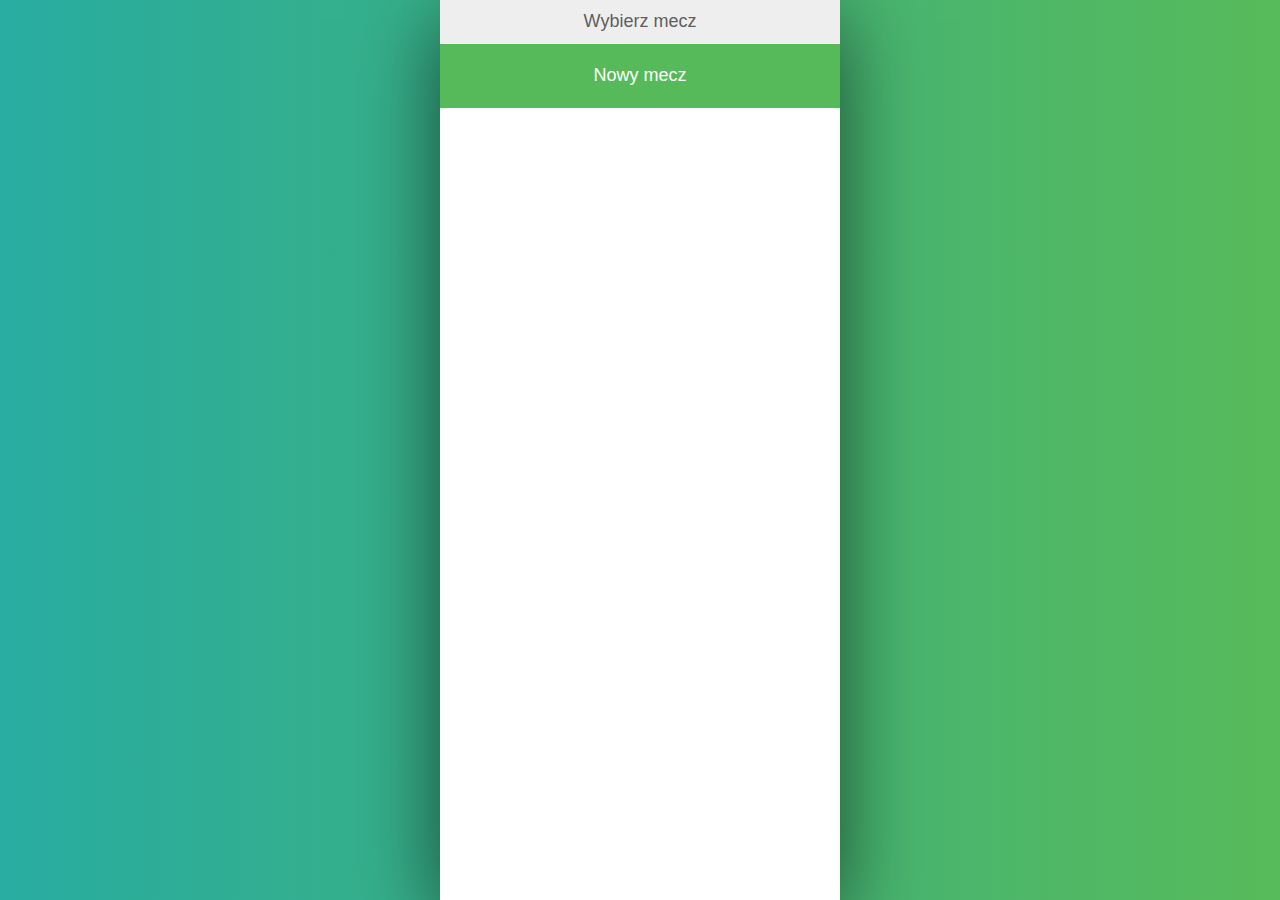
<file: index.html>
<!DOCTYPE html>

<html>
  <head>
      <meta charset="utf-8">
      <title>Karta sędziego</title>
      <meta name=description content="Karta siędziego.">
      <meta name="application-name" content="Karta sędziego" />
      <meta name="viewport" content="width=device-width, initial-scale=1">
      <link rel="manifest" href="manifest.json">
      <meta http-equiv="X-UA-Compatible" content="IE=edge">
      <meta name=mobile-web-app-capable content=yes>
      <meta name=apple-mobile-web-app-capable content=yes>
      <meta name=application-name content="Referee">
      <meta name=apple-mobile-web-app-status-bar-style content=white>
      <meta name=apple-mobile-web-app-title content="Referee">
      <link rel=icon sizes=192x192 href=img/icon_192.png>
      <link rel=apple-touch-icon href=img/icon_192.png>
      <meta name=msapplication-TileImage content=img/icon_144.png>
      <meta name=msapplication-TileColor content=#2196F3>
      <meta name="theme-color" content="#ffffff">
      <link href="css/style.css" rel="stylesheet">
  </head>
  <body>
    <div class="wrapper">
      <div class="wrapper__inner">

        <!-- Loader -->
        <div class="loadscreen">
            <div class="loader"></div>
        </div>

        <!-- Match select -->
        <div class="screen matchlistscreen disabled">
          <div class="title">Wybierz mecz</div>
          <div class="matcheslist">
              <button class="newmatch green">Nowy mecz</button>
          </div>
        </div>

        <!-- New match -->
        <div class="screen newmatchscreen disabled">
          <div class="title">
            <button class="return">&laquo;</button>
            <div>Wybierz drużyny</div>
          </div>
          <div class="teamlist">
            <form>
              <label>Drużyna 1</label><select class="team1"><option disabled selected></option></select>
              <label>Drużyna 2</label><select class="team2"><option disabled selected></option></select>
              <label>Sędzia</label><input type="text" class="referee" />
            </form>
            <button class="addnewmatch green">Dodaj</button>
          </div>
        </div>

        <!-- Confirm delete -->
        <div class="screen confirmdeletescreen disabled">
          <div class="title">
            <button class="return">&laquo;</button>
            <div></div>
            <div style="clear: left"></div>
          </div>
          <div class="teamlist">
            <p>Na pewno chcesz usunąć?</p>
          </div>
          <button class="confirmdelete red">Usuń</button>
        </div>

        <!-- Confirm delete -->
        <div class="screen confirmgoaldeletescreen disabled">
          <div class="title">
            <button class="return">&laquo;</button>
            <div></div>
            <div style="clear: left"></div>
          </div>
          <div class="teamlist">
            <p>Na pewno chcesz usunąć?</p>
          </div>
          <button class="confirmgoaldelete red">Usuń</button>
        </div>

        <!-- Confirm delete -->
        <div class="screen confirmcarddeletescreen disabled">
          <div class="title">
            <button class="return">&laquo;</button>
            <div></div>
            <div style="clear: left"></div>
          </div>
          <div class="teamlist">
            <p>Na pewno chcesz usunąć?</p>
          </div>
          <button class="confirmcarddelete red">Usuń</button>
        </div>

        <!-- Goal -->
        <div class="screen goalscreen disabled">
          <div class="title">
            <button class="return">&laquo;</button>
            <div>Gol</div>
            <div style="clear: left"></div>
          </div>
          <div class="teamlist">
            <form>
              <label>Drużyna</label><select class="goalteam"><option disabled selected></option></select>
              <label>Gracz</label><select class="goalplayer"><option disabled selected></option></select>
              <div class="opponentPlayer disabled">
                <label>Gracz</label><select class="opponentPlayer"><option disabled selected></option></select>
              </div>
              </form>
          </div>
          <button class="addgoal green">OK</button>
          <button class="deletegoal red">Usuń</button>
        </div>

        <!-- Card -->
        <div class="screen cardscreen disabled">
          <div class="title">
            <button class="return">&laquo;</button>
            <div>Kara</div>
            <div style="clear: left"></div>
          </div>
          <div class="teamlist">
            <form>
                <label>Kara</label><select class="cardtype">
                  <option disabled selected></option>
                  <option>Żółta kartka</option>
                  <option>Czerwona kartka</option>
                  <option>Kara 10 min</option>
                  <option>Kara 5 min</option>
                  <option>Kara 2 min</option>
                </select>
              <label>Drużyna</label><select class="cardteam"><option disabled selected></option></select>
              <label>Gracz</label><select class="cardplayer"><option disabled selected></option></select>
              </form>
          </div>
          <button class="addcard green">OK</button>
          <button class="deletecard red">Usuń</button>
        </div>

        <!-- Send email -->
        <div class="screen emailscreen disabled">
            <div class="title">
              <button class="return">&laquo;</button>
              <div>Wyślij mecz</div>
              <div style="clear: left"></div>
            </div>
            <div class="teamlist">
              <form>
              </form>
            </div>
            <button class="sendemail green">Wyślij</button>
        </div>

        <!-- Sending email screen -->
        <div class="screen emailprogressscreen disabled">
            <div class="title">
                <button class="return">&laquo;</button>
                <div>Wysyłanie</div>
            </div>
            <div class="teamlist">
              <div class="loaderscreen">
                <div class="loader"></div>
                <div class="error disabled">Wystąpił problem podczas wysyłania.</div>
              </div>
            </div>
        </div>

        <!-- Team checklist screen -->
        <div class="screen teamchecklistscreen disabled">
          <div class="title">
            <button class="return">&laquo;</button>
            <div>Skład drużyn</div>
            <div style="clear: left"></div>
          </div>
          <div class="teamlist">
            <form class="team1"></form>
            <form class="team2"></form>
          </div>
          <button class="ok green">OK</button>
        </div>

        <!-- Gameplay -->
        <div class="screen gameplayscreen disabled">
          <!-- Title bar -->
          <div class="title">
              <button class="return">&laquo;</button>
              <div>Mecz</div>
              <div style="clear: left"></div>
          </div>
          <!-- Teams -->
          <div class="teams">
            <div id="team1" class="team field"><div>FC PROSKOWO</div></div>
            <div class="result field"><div>0:0</div></div>
            <div id="team2" class="team field"><div>Lyon</div></div>
            <div style="clear: left"></div>
          </div>
          <!-- Controls -->
          <div class="controls">
          <p class="timer">00:00</p>
          <!-- Start -->
          <button class="start">
              <svg style="width:72px;height:72px" viewBox="0 0 24 24">
                  <path fill="#ffffff" d="M10,16.5V7.5L16,12M12,2A10,10 0 0,0 2,12A10,10 0 0,0 12,22A10,10 0 0,0 22,12A10,10 0 0,0 12,2Z" />
              </svg>
          </button>
          <!-- Stop -->
          <button class="stop disabled">
              <svg style="width:72px;height:72px" viewBox="0 0 24 24">
                  <path fill="#ffffff" d="M15,16H13V8H15M11,16H9V8H11M12,2A10,10 0 0,0 2,12A10,10 0 0,0 12,22A10,10 0 0,0 22,12A10,10 0 0,0 12,2Z" />
              </svg>
          </button>
          <!-- Goal -->
          <button class="goal button-half inactive">
            <svg style="width:72px;height:72px" viewBox="0 0 24 24">
                <path fill="#ffffff" d="M12,2A10,10 0 0,0 2,12A10,10 0 0,0 12,22A10,10 0 0,0 22,12A10,10 0 0,0 12,2M12,3C13.76,3 15.4,3.53 16.78,4.41L16.5,5H13L12,5L10.28,4.16L10.63,3.13C11.08,3.05 11.53,3 12,3M9.53,3.38L9.19,4.41L6.63,5.69L5.38,5.94C6.5,4.73 7.92,3.84 9.53,3.38M13,6H16L18.69,9.59L17.44,12.16L14.81,12.78L11.53,8.94L13,6M6.16,6.66L7,10L5.78,13.06L3.22,13.94C3.08,13.31 3,12.67 3,12C3,10.1 3.59,8.36 4.59,6.91L6.16,6.66M20.56,9.22C20.85,10.09 21,11.03 21,12C21,13.44 20.63,14.79 20.03,16H19L18.16,12.66L19.66,9.66L20.56,9.22M8,10H11L13.81,13.28L12,16L8.84,16.78L6.53,13.69L8,10M12,17L15,19L14.13,20.72C13.44,20.88 12.73,21 12,21C10.25,21 8.63,20.5 7.25,19.63L8.41,17.91L12,17M19,17H19.5C18.5,18.5 17,19.67 15.31,20.34L16,19L19,17Z" />
            </svg>
          </button>
          <!-- Card -->
          <button class="card button-half inactive">
            <svg style="width:72px;height:72px" viewBox="0 0 24 24">
                <path fill="#ffffff" d="M21.47,4.35L20.13,3.79V12.82L22.56,6.96C22.97,5.94 22.5,4.77 21.47,4.35M1.97,8.05L6.93,20C7.24,20.77 7.97,21.24 8.74,21.26C9,21.26 9.27,21.21 9.53,21.1L16.9,18.05C17.65,17.74 18.11,17 18.13,16.26C18.14,16 18.09,15.71 18,15.45L13,3.5C12.71,2.73 11.97,2.26 11.19,2.25C10.93,2.25 10.67,2.31 10.42,2.4L3.06,5.45C2.04,5.87 1.55,7.04 1.97,8.05M18.12,4.25A2,2 0 0,0 16.12,2.25H14.67L18.12,10.59" />
            </svg>
          </button>
          <div style="clear: left"></div>
        </div>
          <!-- Events -->
          <div class="events">
          </div>
          <!-- Referee name -->
          <div class="refereeName">
            Sędzia: <span id="refereeName" class=""></span>
          </div>
          <!-- Notes -->
          <div class="notes">
            <textarea class="matchnotes" rows="6" cols="50">Uwagi:
            </textarea>
          </div>
          <!-- Controls -->
          <div class="controls">
              <!-- Team -->
              <button class="teamChecklist inactive">
                <svg style="width:72px;height:72px" fill="#ffffff" width="72" height="72" viewBox="0 0 24 24" xmlns="http://www.w3.org/2000/svg">
                  <path d="M16 17V19H2V17S2 13 9 13 16 17 16 17M12.5 7.5A3.5 3.5 0 1 0 9 11A3.5 3.5 0 0 0 12.5 7.5M15.94 13A5.32 5.32 0 0 1 18 17V19H22V17S22 13.37 15.94 13M15 4A3.39 3.39 0 0 0 13.07 4.59A5 5 0 0 1 13.07 10.41A3.39 3.39 0 0 0 15 11A3.5 3.5 0 0 0 15 4Z" />
                </svg>
              </button>
              <!-- Email -->
              <button class="email inactive">
                <svg style="width:72px;height:72px" fill="#ffffff" height="72" viewBox="0 0 24 24" width="72" xmlns="http://www.w3.org/2000/svg">
                  <path d="M20 4H4c-1.1 0-1.99.9-1.99 2L2 18c0 1.1.9 2 2 2h16c1.1 0 2-.9 2-2V6c0-1.1-.9-2-2-2zm0 4l-8 5-8-5V6l8 5 8-5v2z"/>
                  <path d="M0 0h24v24H0z" fill="none"/>
                </svg>
              </button>
              <!-- Download -->
              <button class="download inactive">
                <svg style="width:72px;height:72px" fill="#ffffff" height="72" viewBox="0 0 24 24" width="72" xmlns="http://www.w3.org/2000/svg">
                  <path d="M19 9h-4V3H9v6H5l7 7 7-7zM5 18v2h14v-2H5z"/>
                  <path d="M0 0h24v24H0z" fill="none"/>
              </svg>
              </button>
              <!-- Delete -->
              <button class="delete inactive">
                  <svg style="width:72px;height:72px" fill="#ffffff" viewBox="0 0 24 24" xmlns="http://www.w3.org/2000/svg">
                    <path d="M0 0h24v24H0V0z" fill="none"/>
                    <path d="M6 19c0 1.1.9 2 2 2h8c1.1 0 2-.9 2-2V7H6v12zm2.46-7.12l1.41-1.41L12 12.59l2.12-2.12 1.41 1.41L13.41 14l2.12 2.12-1.41 1.41L12 15.41l-2.12 2.12-1.41-1.41L10.59 14l-2.13-2.12zM15.5 4l-1-1h-5l-1 1H5v2h14V4z"/>
                    <path d="M0 0h24v24H0z" fill="none"/>
                </svg>
              </button>
          </div>
          <div style="clear: left"></div>
        </div>
      </div>
    </div>

    <script src="js/jquery.min.js"></script>
    <script src="js/email.js"></script>
    <script src="js/download.js"></script>
    <script src="js/referee.js"></script>
  </body>
</html>
</file>
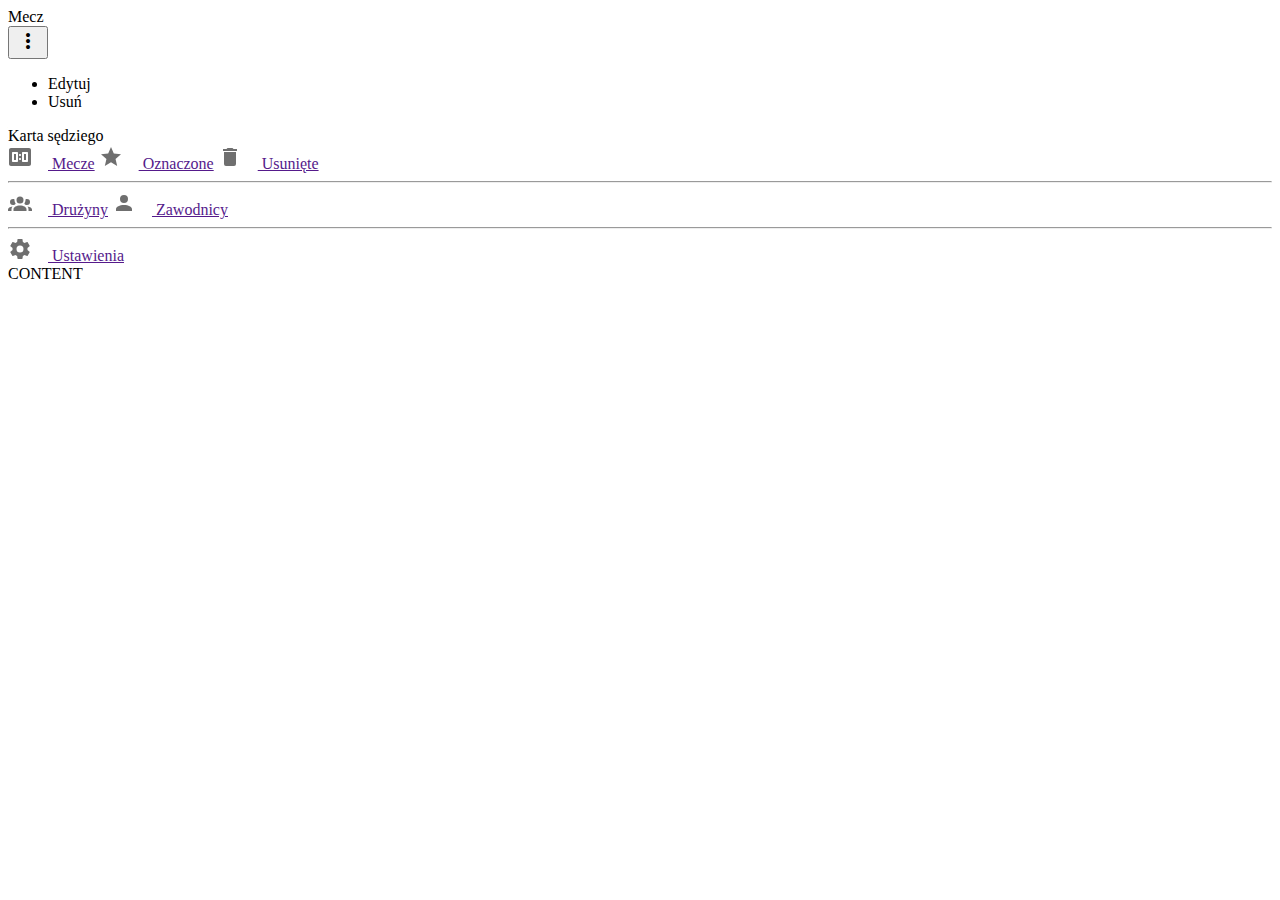
<file: v2/rc mdl match.html>
<!DOCTYPE html>
<html>
  <head>
      <meta http-equiv="Content-Type" content="text/html; charset=UTF-8"/>
      <meta name="viewport" content="width=device-width, initial-scale=1"/>
      <title>Karta sędziego</title>
      <link rel="manifest" href="manifest.json">

      <!-- Material Design Lite -->
      <link rel="stylesheet" href="https://fonts.googleapis.com/icon?family=Material+Icons">
      <link rel="stylesheet" href="https://code.getmdl.io/1.3.0/material.indigo-pink.min.css">
      <script defer src="https://code.getmdl.io/1.3.0/material.min.js"></script>

      <style type="text/css">
.mdl-navigation .material-icons {
  color: #6f6f6f;
}


.mdl-navigation svg {
  padding-right: 16px;
  fill:#6f6f6f;
}

.column {
  float: left;
  width: 25%;
  text-align: center;
  padding: 10px 0;
  color: white;
  opacity: 0.5;
  fill: white;
}


.bottom-nav .column.is-active {
  opacity: 1;
}

/* Clear floats after the columns */
.row:after {
  content: "";
  display: table;
  clear: both;
}


      </style>
  </head>
  <body>

<div class="mdl-layout mdl-js-layout mdl-layout--fixed-drawer mdl-layout--fixed-header">

  <!-- Header -->
  <header class="mdl-layout__header">
    <div class="mdl-layout__header-row">
      <span class="mdl-layout-title">Mecz</span>
      <div class="mdl-layout-spacer"></div>

      <button class="android-more-button mdl-button mdl-js-button mdl-button--icon mdl-js-ripple-effect" id="more-button">
        <i class="material-icons">more_vert</i>
      </button>
      <ul class="mdl-menu mdl-js-menu mdl-menu--bottom-right mdl-js-ripple-effect" for="more-button">
        <li class="mdl-menu__item">Edytuj</li>
        <li class="mdl-menu__item">Usuń</li>
      </ul>
    </div>
  </header>

  <!-- Drawer -->
  <div class="mdl-layout__drawer">
    <span class="mdl-layout-title">Karta sędziego</span>
    <nav class="mdl-navigation">
      <a class="mdl-navigation__link" href="">
        <!-- Scoreboard icon-->
        <svg xmlns="http://www.w3.org/2000/svg" xmlns:xlink="http://www.w3.org/1999/xlink" version="1.1" width="24" height="24" viewBox="0 0 24 24"><path d="M6 9H8V15H6V9M16 9H18V15H16V9M21 3C22.1 3 23 3.9 23 5V19C23 20.1 22.1 21 21 21H3C1.9 21 1 20.1 1 19V5C1 3.9 1.9 3 3 3H21M5 7C4.4 7 4 7.4 4 8V16C4 16.6 4.4 17 5 17H9C9.6 17 10 16.6 10 16V8C10 7.4 9.6 7 9 7H5M15 7C14.4 7 14 7.4 14 8V16C14 16.6 14.4 17 15 17H19C19.6 17 20 16.6 20 16V8C20 7.4 19.6 7 19 7H15M12 11C12.6 11 13 10.6 13 10C13 9.4 12.6 9 12 9C11.4 9 11 9.4 11 10C11 10.6 11.4 11 12 11M12 15C12.6 15 13 14.6 13 14C13 13.4 12.6 13 12 13C11.4 13 11 13.4 11 14C11 14.6 11.4 15 12 15Z" /></svg>
        Mecze</a>
      <a class="mdl-navigation__link" href="">
        <!-- Star icon -->
        <svg xmlns="http://www.w3.org/2000/svg" xmlns:xlink="http://www.w3.org/1999/xlink" version="1.1" width="24" height="24" viewBox="0 0 24 24"><path d="M12,17.27L18.18,21L16.54,13.97L22,9.24L14.81,8.62L12,2L9.19,8.62L2,9.24L7.45,13.97L5.82,21L12,17.27Z" /></svg>
        Oznaczone</a>
      <a class="mdl-navigation__link" href="">
        <!-- Delete icon -->
        <svg xmlns="http://www.w3.org/2000/svg" xmlns:xlink="http://www.w3.org/1999/xlink" version="1.1" width="24" height="24" viewBox="0 0 24 24"><path d="M19,4H15.5L14.5,3H9.5L8.5,4H5V6H19M6,19A2,2 0 0,0 8,21H16A2,2 0 0,0 18,19V7H6V19Z" /></svg>
        Usunięte
      </a>
      <hr>
      <a class="mdl-navigation__link" href="">
        <!-- Account group icon -->
        <svg xmlns="http://www.w3.org/2000/svg" xmlns:xlink="http://www.w3.org/1999/xlink" version="1.1" width="24" height="24" viewBox="0 0 24 24"><path d="M12,5.5A3.5,3.5 0 0,1 15.5,9A3.5,3.5 0 0,1 12,12.5A3.5,3.5 0 0,1 8.5,9A3.5,3.5 0 0,1 12,5.5M5,8C5.56,8 6.08,8.15 6.53,8.42C6.38,9.85 6.8,11.27 7.66,12.38C7.16,13.34 6.16,14 5,14A3,3 0 0,1 2,11A3,3 0 0,1 5,8M19,8A3,3 0 0,1 22,11A3,3 0 0,1 19,14C17.84,14 16.84,13.34 16.34,12.38C17.2,11.27 17.62,9.85 17.47,8.42C17.92,8.15 18.44,8 19,8M5.5,18.25C5.5,16.18 8.41,14.5 12,14.5C15.59,14.5 18.5,16.18 18.5,18.25V20H5.5V18.25M0,20V18.5C0,17.11 1.89,15.94 4.45,15.6C3.86,16.28 3.5,17.22 3.5,18.25V20H0M24,20H20.5V18.25C20.5,17.22 20.14,16.28 19.55,15.6C22.11,15.94 24,17.11 24,18.5V20Z" /></svg>
        Drużyny</a>
      <a class="mdl-navigation__link" href="">
        <!-- Account icon -->
        <svg xmlns="http://www.w3.org/2000/svg" xmlns:xlink="http://www.w3.org/1999/xlink" version="1.1" width="24" height="24" viewBox="0 0 24 24"><path d="M12,4A4,4 0 0,1 16,8A4,4 0 0,1 12,12A4,4 0 0,1 8,8A4,4 0 0,1 12,4M12,14C16.42,14 20,15.79 20,18V20H4V18C4,15.79 7.58,14 12,14Z" /></svg>
        Zawodnicy</a>
      <hr>
      <a class="mdl-navigation__link" href="">
        <!-- Settings icon -->
        <svg xmlns="http://www.w3.org/2000/svg" xmlns:xlink="http://www.w3.org/1999/xlink" version="1.1" width="24" height="24" viewBox="0 0 24 24"><path d="M12,15.5A3.5,3.5 0 0,1 8.5,12A3.5,3.5 0 0,1 12,8.5A3.5,3.5 0 0,1 15.5,12A3.5,3.5 0 0,1 12,15.5M19.43,12.97C19.47,12.65 19.5,12.33 19.5,12C19.5,11.67 19.47,11.34 19.43,11L21.54,9.37C21.73,9.22 21.78,8.95 21.66,8.73L19.66,5.27C19.54,5.05 19.27,4.96 19.05,5.05L16.56,6.05C16.04,5.66 15.5,5.32 14.87,5.07L14.5,2.42C14.46,2.18 14.25,2 14,2H10C9.75,2 9.54,2.18 9.5,2.42L9.13,5.07C8.5,5.32 7.96,5.66 7.44,6.05L4.95,5.05C4.73,4.96 4.46,5.05 4.34,5.27L2.34,8.73C2.21,8.95 2.27,9.22 2.46,9.37L4.57,11C4.53,11.34 4.5,11.67 4.5,12C4.5,12.33 4.53,12.65 4.57,12.97L2.46,14.63C2.27,14.78 2.21,15.05 2.34,15.27L4.34,18.73C4.46,18.95 4.73,19.03 4.95,18.95L7.44,17.94C7.96,18.34 8.5,18.68 9.13,18.93L9.5,21.58C9.54,21.82 9.75,22 10,22H14C14.25,22 14.46,21.82 14.5,21.58L14.87,18.93C15.5,18.67 16.04,18.34 16.56,17.94L19.05,18.95C19.27,19.03 19.54,18.95 19.66,18.73L21.66,15.27C21.78,15.05 21.73,14.78 21.54,14.63L19.43,12.97Z" /></svg>
        Ustawienia
      </a>
    </nav>
  </div>

  <!-- Content -->
  <main class="mdl-layout__content">
    <div class="page-content">
      CONTENT
    </div>
  </main>

  <div class="bottom-nav mdl-layout__header">

    <div class="row">
      <div class="column is-active">
        <svg xmlns="http://www.w3.org/2000/svg" xmlns:xlink="http://www.w3.org/1999/xlink" version="1.1" width="24" height="24" viewBox="0 0 24 24"><path d="M12,20A7,7 0 0,1 5,13A7,7 0 0,1 12,6A7,7 0 0,1 19,13A7,7 0 0,1 12,20M19.03,7.39L20.45,5.97C20,5.46 19.55,5 19.04,4.56L17.62,6C16.07,4.74 14.12,4 12,4A9,9 0 0,0 3,13A9,9 0 0,0 12,22C17,22 21,17.97 21,13C21,10.88 20.26,8.93 19.03,7.39M11,14H13V8H11M15,1H9V3H15V1Z" /></svg>
        <div>Stoper</div>
      </div>
      <div class="column">
        <svg xmlns="http://www.w3.org/2000/svg" xmlns:xlink="http://www.w3.org/1999/xlink" version="1.1" width="24" height="24" viewBox="0 0 24 24"><path d="M19,3H14.82C14.25,1.44 12.53,0.64 11,1.2C10.14,1.5 9.5,2.16 9.18,3H5A2,2 0 0,0 3,5V19A2,2 0 0,0 5,21H19A2,2 0 0,0 21,19V5A2,2 0 0,0 19,3M12,3A1,1 0 0,1 13,4A1,1 0 0,1 12,5A1,1 0 0,1 11,4A1,1 0 0,1 12,3M7,7H17V5H19V19H5V5H7V7M17,11H7V9H17V11M15,15H7V13H15V15Z" /></svg>
        <div>Informacje</div>
      </div>
      <div class="column">
        <svg xmlns="http://www.w3.org/2000/svg" xmlns:xlink="http://www.w3.org/1999/xlink" version="1.1" width="24" height="24" viewBox="0 0 24 24"><path d="M12,5.5A3.5,3.5 0 0,1 15.5,9A3.5,3.5 0 0,1 12,12.5A3.5,3.5 0 0,1 8.5,9A3.5,3.5 0 0,1 12,5.5M5,8C5.56,8 6.08,8.15 6.53,8.42C6.38,9.85 6.8,11.27 7.66,12.38C7.16,13.34 6.16,14 5,14A3,3 0 0,1 2,11A3,3 0 0,1 5,8M19,8A3,3 0 0,1 22,11A3,3 0 0,1 19,14C17.84,14 16.84,13.34 16.34,12.38C17.2,11.27 17.62,9.85 17.47,8.42C17.92,8.15 18.44,8 19,8M5.5,18.25C5.5,16.18 8.41,14.5 12,14.5C15.59,14.5 18.5,16.18 18.5,18.25V20H5.5V18.25M0,20V18.5C0,17.11 1.89,15.94 4.45,15.6C3.86,16.28 3.5,17.22 3.5,18.25V20H0M24,20H20.5V18.25C20.5,17.22 20.14,16.28 19.55,15.6C22.11,15.94 24,17.11 24,18.5V20Z" /></svg>
        <div>Zawodnicy</div>
      </div>
      <div class="column">
        <svg xmlns="http://www.w3.org/2000/svg" xmlns:xlink="http://www.w3.org/1999/xlink" version="1.1" width="24" height="24" viewBox="0 0 24 24"><path d="M18,16.08C17.24,16.08 16.56,16.38 16.04,16.85L8.91,12.7C8.96,12.47 9,12.24 9,12C9,11.76 8.96,11.53 8.91,11.3L15.96,7.19C16.5,7.69 17.21,8 18,8A3,3 0 0,0 21,5A3,3 0 0,0 18,2A3,3 0 0,0 15,5C15,5.24 15.04,5.47 15.09,5.7L8.04,9.81C7.5,9.31 6.79,9 6,9A3,3 0 0,0 3,12A3,3 0 0,0 6,15C6.79,15 7.5,14.69 8.04,14.19L15.16,18.34C15.11,18.55 15.08,18.77 15.08,19C15.08,20.61 16.39,21.91 18,21.91C19.61,21.91 20.92,20.61 20.92,19A2.92,2.92 0 0,0 18,16.08Z" /></svg>
        <div>Udostępnij</div>
      </div>
    </div> 
   
    <!--
    <div class="mdl-layout__tab-bar mdl-js-ripple-effect">
      <a href="#fixed-tab-1" class="mdl-layout__tab is-active">
        <div>
          
        </div>
        
        </a>
      <a href="#fixed-tab-2" class="mdl-layout__tab">
        <svg xmlns="http://www.w3.org/2000/svg" xmlns:xlink="http://www.w3.org/1999/xlink" version="1.1" width="24" height="24" viewBox="0 0 24 24"><path d="M19,3H14.82C14.25,1.44 12.53,0.64 11,1.2C10.14,1.5 9.5,2.16 9.18,3H5A2,2 0 0,0 3,5V19A2,2 0 0,0 5,21H19A2,2 0 0,0 21,19V5A2,2 0 0,0 19,3M12,3A1,1 0 0,1 13,4A1,1 0 0,1 12,5A1,1 0 0,1 11,4A1,1 0 0,1 12,3M7,7H17V5H19V19H5V5H7V7M17,11H7V9H17V11M15,15H7V13H15V15Z" /></svg>
      </a>
      <a href="#fixed-tab-3" class="mdl-layout__tab">
        <svg xmlns="http://www.w3.org/2000/svg" xmlns:xlink="http://www.w3.org/1999/xlink" version="1.1" width="24" height="24" viewBox="0 0 24 24"><path d="M12,5.5A3.5,3.5 0 0,1 15.5,9A3.5,3.5 0 0,1 12,12.5A3.5,3.5 0 0,1 8.5,9A3.5,3.5 0 0,1 12,5.5M5,8C5.56,8 6.08,8.15 6.53,8.42C6.38,9.85 6.8,11.27 7.66,12.38C7.16,13.34 6.16,14 5,14A3,3 0 0,1 2,11A3,3 0 0,1 5,8M19,8A3,3 0 0,1 22,11A3,3 0 0,1 19,14C17.84,14 16.84,13.34 16.34,12.38C17.2,11.27 17.62,9.85 17.47,8.42C17.92,8.15 18.44,8 19,8M5.5,18.25C5.5,16.18 8.41,14.5 12,14.5C15.59,14.5 18.5,16.18 18.5,18.25V20H5.5V18.25M0,20V18.5C0,17.11 1.89,15.94 4.45,15.6C3.86,16.28 3.5,17.22 3.5,18.25V20H0M24,20H20.5V18.25C20.5,17.22 20.14,16.28 19.55,15.6C22.11,15.94 24,17.11 24,18.5V20Z" /></svg>
      </a>
      <a href="#fixed-tab3" class="mdl-layout__tab">
        <svg xmlns="http://www.w3.org/2000/svg" xmlns:xlink="http://www.w3.org/1999/xlink" version="1.1" width="24" height="24" viewBox="0 0 24 24"><path d="M18,16.08C17.24,16.08 16.56,16.38 16.04,16.85L8.91,12.7C8.96,12.47 9,12.24 9,12C9,11.76 8.96,11.53 8.91,11.3L15.96,7.19C16.5,7.69 17.21,8 18,8A3,3 0 0,0 21,5A3,3 0 0,0 18,2A3,3 0 0,0 15,5C15,5.24 15.04,5.47 15.09,5.7L8.04,9.81C7.5,9.31 6.79,9 6,9A3,3 0 0,0 3,12A3,3 0 0,0 6,15C6.79,15 7.5,14.69 8.04,14.19L15.16,18.34C15.11,18.55 15.08,18.77 15.08,19C15.08,20.61 16.39,21.91 18,21.91C19.61,21.91 20.92,20.61 20.92,19A2.92,2.92 0 0,0 18,16.08Z" /></svg>
      </a>
    </div>
    
-->

  </div>

</div>

  </body>
</html>
</file>
<file: css/style.css>
* {

  box-sizing: border-box;

  margin: 0;

  padding: 0;

}



html,

body {

  font-family: Helvetica Neue, sans-serif;

  background: linear-gradient(to left, #57ba5a, #28aca1);

  min-height: 100%;

}







.events {

  width: 100%;

  padding: 20px 20px;

  border: 0;

  border-bottom: 1px solid #f5f4f4;

  line-height: 1.3;

  list-style-type: none;

  vertical-align: middle;  

  color: #5f5f5f;

  background-color: transparent;

}

.refereeName {
  width: 100%;
  padding: 20px 20px;
  border: 0;
  border-bottom: 1px solid #f5f4f4;
  line-height: 1.3;
  list-style-type: none;
  vertical-align: middle;  
  color: #5f5f5f;
  background-color: transparent;
}


.events .event div {

  display: table-cell;

  font-size: 18px;

  text-align: left;

}



.events .e_field_timer {

  width: 60px;

}



.title {

  width: 100%;

  padding: 10px;

  border: 0;

  font-size: 18px;

  text-align: center;

  border-bottom: 1px solid #f5f4f4;

  line-height: 1.3;

  list-style-type: none;

  vertical-align: middle; 

  color: #5f5f5f;

  background-color: #eee;

}



.return {

  border: 0;

  list-style-type: none;

  background-color: transparent;

  display: inline-block;

  width: 5%;

  text-align: left;

  font-size: 24px;

  color: #5f5f5f;

  padding: 0;

  margin: 0;

}



.return + div {

  width: 70%;

  display: inline-block;

  vertical-align: middle;

  padding-right: 20px;

}



button.match {

  line-height: 1.5;

}



.teams .date {

  text-align: center;

}



label {

  display: block;

  color: #5f5f5f;

  line-height: 1.3;

  padding-left: 20px;

  margin-top: 10px;

  font-size: 0.8em;

}



.screen select,

.screen input {

  padding-top: 10px;

  font-size: 18px;

}



.screen button.green {

  padding-top: 20px;

  background-color: #57ba5a;

  color: #fff;

  font-size: 18px;

}



.screen button.red {

  padding-top: 20px;

  background-color: #ff5f5f;

  color: #fff;

  font-size: 18px;

}



.matchnotes {
  display: block;
  margin-left: auto;
  margin-right: auto;
  resize: none;
  width: 100%;
  background-color: #fccb02;
  border: 0;
  margin-top: 16px;
  margin-bottom: 16px;
  padding: 8px;
  outline-color: transparent;
  outline-style: none;
  font-size: 16px;
  line-height: 1.3;
}



button,

select,

input,

.teams {

  width: 100%;

  padding: 20px 40px;

  border: 0;

  border-bottom: 1px solid #f5f4f4;

  line-height: 1.3;

  list-style-type: none;

  vertical-align: middle;  

  color: #5f5f5f;

  background-color: transparent;

}

.teamchecklistscreen .teams {
  background-color: #57ba5a;
  color: #fff;
}



.teams .field {

  /*display: table-cell;*/

  display: inline-block;

  /*float: left;*/

  font-size: 18px;

  text-align: center;

  width: 32%;

 vertical-align:middle;

  

}





.emailscreen .listitem,
.teamchecklistscreen .listitem {

  padding: 20px 20px;

  border: 0;

  border-bottom: 1px solid #f5f4f4;

  line-height: 1.3;

  list-style-type: none;

  vertical-align: middle;  

  color: #5f5f5f;

  background-color: transparent;

  font-size: 18px;

  

}



.emailscreen .listitem input[type="checkbox"],
.teamchecklistscreen .listitem input[type="checkbox"] {

  display: inline-block;

  width: 10%;

}



.emailscreen .listitem label,
.teamchecklistscreen .listitem label {

  display: inline-block;

  width: 80%;

  text-align: left;

  font-size: 1em;

}







.teams .result {

  font-size: 36px;

}



@media screen and (max-width: 500px) {

  body {

    /*height: auto;*/

    min-height: 100%;

    background: none;

  }

}



@keyframes fadein {

  from { 

    opacity: 0;

    transform: translate3d(0, 10px, 0);

  }

  

  to   { 

    opacity: 1;

    transform: translate3d(0, 0, 0);

  }

}



.wrapper {

  top: 0;

  left: 0;

  right: 0;

  bottom: 0;

  margin: auto;

  width: 400px;

  min-height: 100%;

  background-color: #fff;

  box-shadow: 0 20px 80px rgba(0, 0, 0, 0.6);

  /*animation: fadein 1s;*/

}



@media screen and (max-width: 500px) {

  .wrapper {

    width: 100%;

    min-height: 100%;

    margin: 0;

    box-shadow: none;

    animation: none;

  }

}



  .wrapper__inner {

    width: 100%;

    min-height: 100vh;

  }





  .heading {

    width: 100%;

    padding: 60px 40px 15px;

    border-bottom: 1px solid #f5f4f4;

    color: #5f5f5f;

    font-weight: 400;

  }



  .events {

    height: auto;

  }



  .event {

    width: 100%;

    padding: 5px 0px;

    border: 0;

    border-bottom: 1px solid #f5f4f4;

    line-height: 1.3;

    font-size: 19px;

    list-style-type: none;

    color: #5f5f5f;

    background-color: transparent;

  }



.timer {

  width: 100%;

  padding: 30px 40px;

  border: 0;

  border-bottom: 1px solid #f5f4f4;

  line-height: 1.3;

  font-size: 72px;

  text-align: center;

  list-style-type: none;

  color: #5f5f5f;

  background-color: transparent;

}



.disabled {

  display: none !important;

}



.teamlist p,

.teamlist button,

.teamlist + button,

.controls button {

  width: 100%;

  padding: 20px;

  border: 0;

  border-bottom: 1px solid #f5f4f4;

  line-height: 1;

  font-size: 19px;

  list-style-type: none;

  color: #5f5f5f;

  background-color: transparent;

}



.teamlist p {

  padding: 35px;

  text-align: center;

}



.controls button .material-icons {

  font-size: 72px;

}



.controls button.email,

.controls button.start {

  background-color: #57ba5a;

  color: #fff;

}

.controls button.teamChecklist {
  background-color: #545afa;

  color: #ffffff;
}



.controls button.download {

  background-color: #545afa;

  color: #ffffff;

}



.controls button.stop {

  background-color: #ff5f5f;

  color: #fff;

}



.controls button.card {

  background-color: #fccb02;

  color: #fff;

}



button.deletegoal,

button.deletecard,

button.confirmgoaldelete,

button.confirmcarddelete,

button.confirmdelete,

.controls button.delete {

  background-color: #ff5f5f;

  color: #fff;

}



.controls button.email.inactive,

.controls button.card.inactive,

.controls button.goal.inactive,

.controls button.delete.inactive {

  background-color: #808080 !important;

}





.controls button.goal {

  background-color: #804884;

  color: #fff;

}



.controls .button-half {

  width: 50%;

  float: left;

}





.loadscreen {

  min-height: 100vh;

  display: flex;

  align-items: center;

  justify-content: center;

}



.loaderscreen {

  padding: 100px 50px;

  display: flex;

  align-items: center;

  justify-content: center;

}







.loader {

  border: 8px solid #eee;

  border-top: 8px solid #57ba5a;

  border-radius: 50%;

  width: 60px;

  height: 60px;

  animation: spin 2s linear infinite;



  



}



@keyframes spin {

  0% { transform: rotate(0deg); }

  100% { transform: rotate(360deg); }

}
</file>
